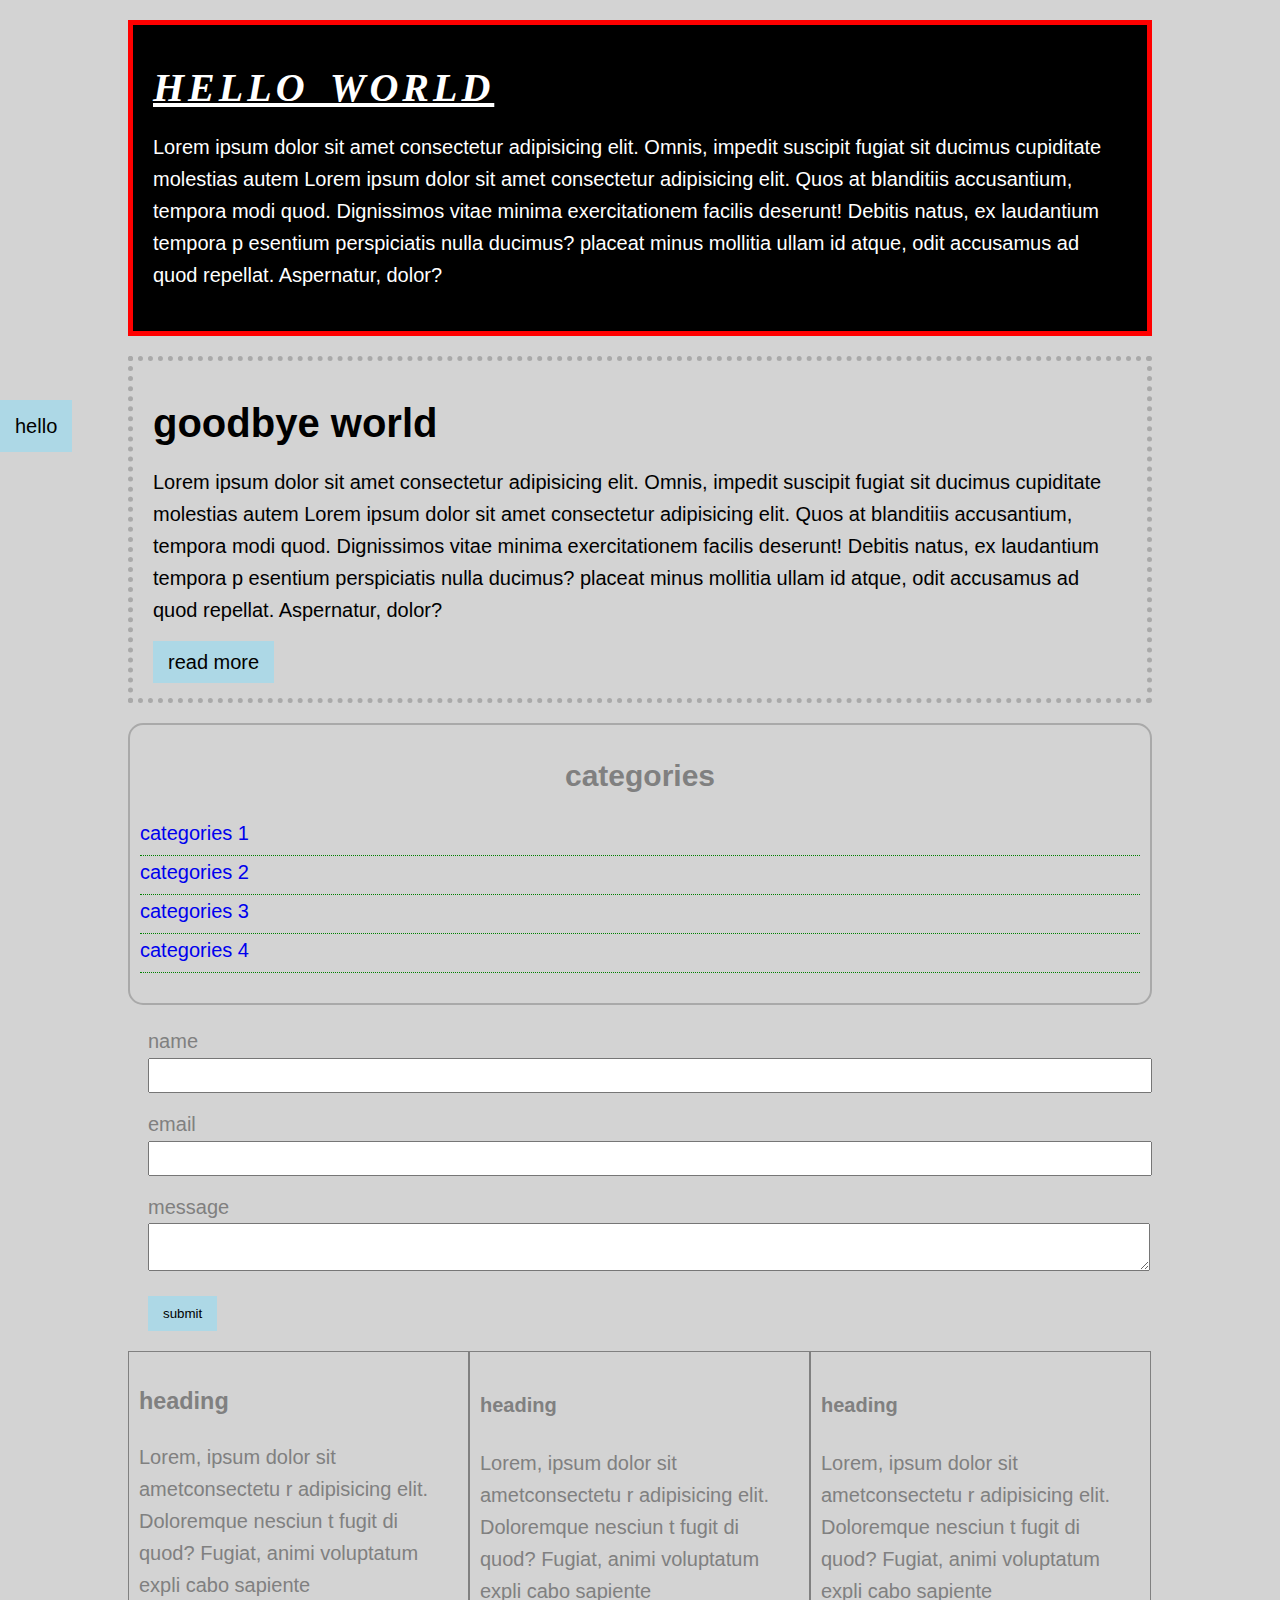
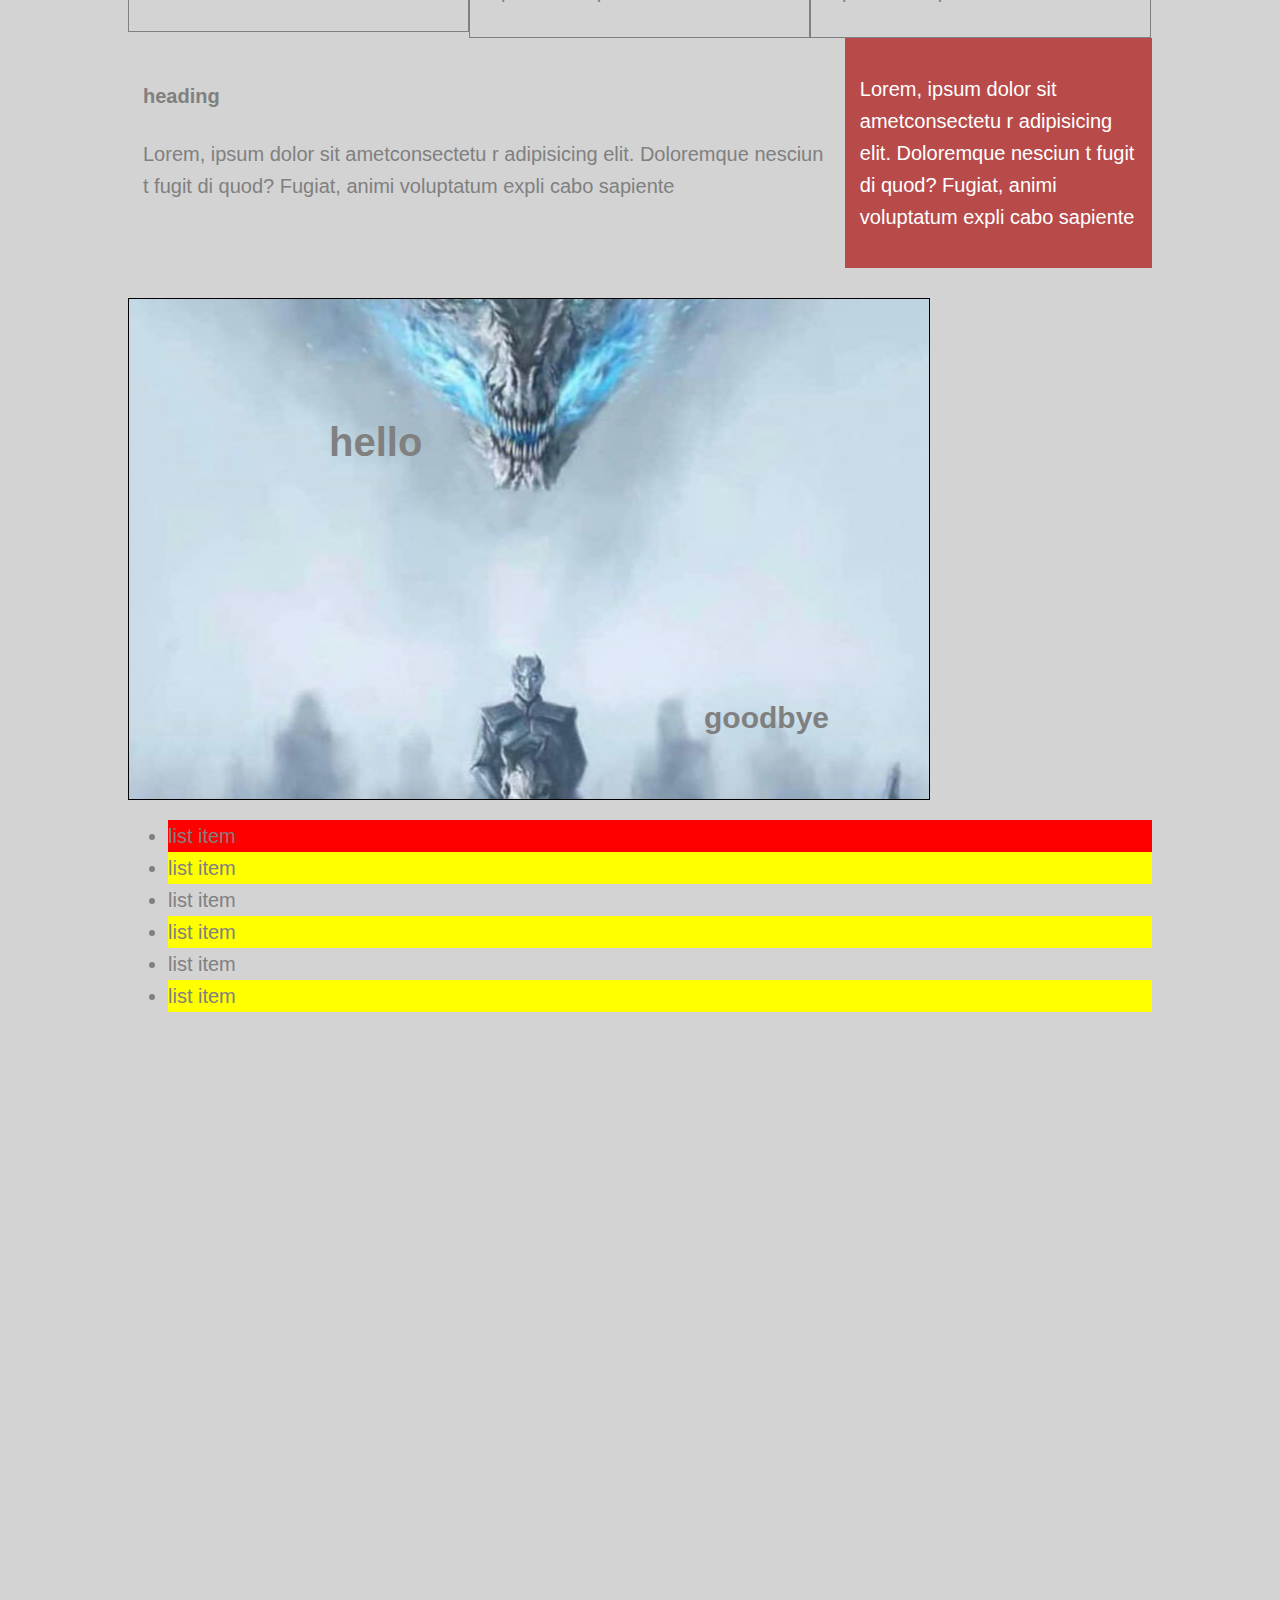
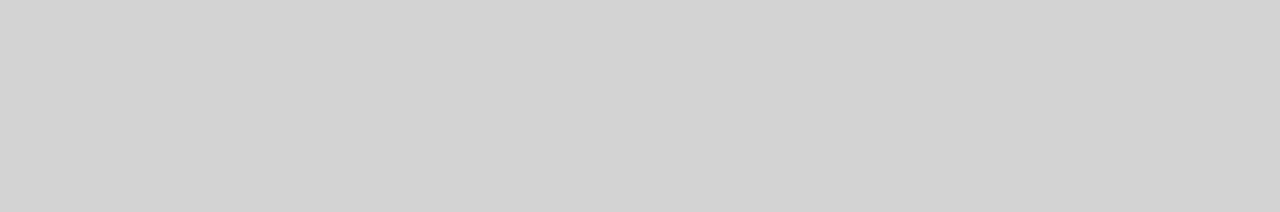
<file: css cheat sheet/index.html>
<!DOCTYPE html>
<html>
<head>
<title>css cheat sheet</title>
<link rel="stylesheet" href="css/style.css">
</head>
<body>
        <div class="container">
    <div class="box-1"> 
 <h1>Hello world</h1>  
<p>Lorem ipsum dolor sit amet consectetur adipisicing elit. Omnis, impedit suscipit fugiat sit ducimus cupiditate molestias autem
    Lorem ipsum dolor sit amet consectetur adipisicing elit. Quos at blanditiis     accusantium, tempora modi quod. Dignissimos vitae 
    minima exercitationem facilis deserunt! Debitis natus, ex laudantium tempora p
    esentium perspiciatis nulla ducimus? placeat minus mollitia ullam id atque, odit accusamus ad quod repellat. Aspernatur, dolor?</p>


</div>
<div class="box-2"> 
    <h1>goodbye world</h1>  
   <p>Lorem ipsum dolor sit amet consectetur adipisicing elit. Omnis, impedit suscipit fugiat sit ducimus cupiditate molestias autem
       Lorem ipsum dolor sit amet consectetur adipisicing elit. Quos at blanditiis     accusantium, tempora modi quod. Dignissimos vitae 
       minima exercitationem facilis deserunt! Debitis natus, ex laudantium tempora p
       esentium perspiciatis nulla ducimus? placeat minus mollitia ullam id atque, odit accusamus ad quod repellat. Aspernatur, dolor?</p>
<a class="button" href="">read more</a>
    </div>
   
<div class="categories"
><h2>categories</h2>
<ul>
<li><a href="#">categories 1</a></li>
<li><a href="#">categories 2</a></li>
<li><a href="#">categories 3</a></li>
<li><a href="#">categories 4</a></li>


</ul>
</div>

<form class="my-form">
    <div class="form-group">
<label>name</label>
<input type="text">
</div>

<div class="form-group">
<label>email</label>
<input type="text">
</div>

<div class="form-group">
<label>message</label>
<textarea name="message"></textarea>
</div>

<div>
<input class="button" type="submit" value="submit">
</div>

</form>
<div class="block">
<h3>heading</h3>
<p>Lorem, ipsum dolor sit ametconsectetu
    r adipisicing elit. Doloremque nesciun
    t fugit di quod? Fugiat, animi voluptatum expli
    cabo sapiente </p>
</div>

<div class="block">
    <h4>heading</h4>
    <p>Lorem, ipsum dolor sit ametconsectetu
        r adipisicing elit. Doloremque nesciun
        t fugit di quod? Fugiat, animi voluptatum expli
        cabo sapiente </p>
    </div>

    <div class="block">
        <h4>heading</h4>
        <p>Lorem, ipsum dolor sit ametconsectetu
            r adipisicing elit. Doloremque nesciun
            t fugit di quod? Fugiat, animi voluptatum expli
            cabo sapiente </p>
        </div>
<div class="clr"></div>

<div id="main-block">
    <h4>heading</h4>
        <p>Lorem, ipsum dolor sit ametconsectetu
            r adipisicing elit. Doloremque nesciun
            t fugit di quod? Fugiat, animi voluptatum expli
            cabo sapiente
</div>


<div id="side-bar">
        <p>Lorem, ipsum dolor sit ametconsectetu
            r adipisicing elit. Doloremque nesciun
            t fugit di quod? Fugiat, animi voluptatum expli
            cabo sapiente
</div>

<div class="clr"></div>

<div class="p-box">
<h1>hello</h1>
<h2>goodbye</h2>
</div>

<ul class="my-list">
    
<li>list item</li>
<li>list item</li>
<li>list item</li>
<li>list item</li>
<li>list item</li>
<li>list item</li>

</ul>
</div><!-- ./container-->

<a class="fix-me button" href="">hello</a>


<div style="margin-top: 800px;"></div>
</body>
















</html>
</file>
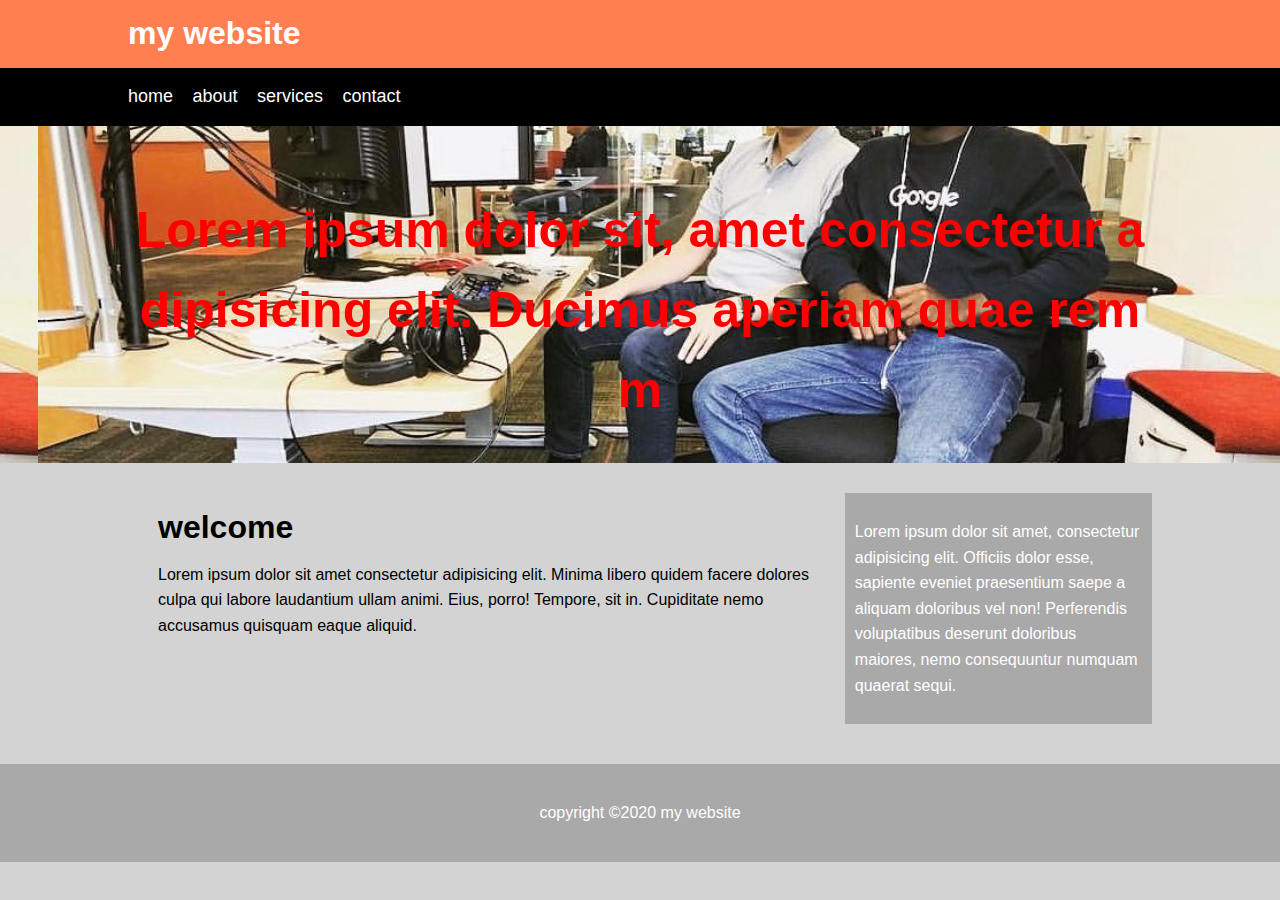
<file: my website/index.html>
<!DOCTYPE html>
<html>
<head>
<title>my website</title>
<link rel="stylesheet" href="css/style.css">

</head>
<body>
    
<header id="main-header">
      <div class="container">
    <h1>my website</h1>
        </div>
</header>

<nav id="navbar">
    <div class="container">
        <ul>
<li><a href="#">home</a></li>
<li><a href="#">about</a></li>
<li><a href="#">services</a></li>
<li><a href="#">contact</a></li>

        </ul>


      </div>
    </nav>

    <section id="showcase">
<div class="container">
<h1>Lorem ipsum dolor sit, amet consectetur a
    dipisicing elit. Ducimus aperiam quae rem m</h1>

</div>
    </section>

    <div class="container">
<section id="main">
    <h1>welcome</h1>
<p>Lorem ipsum dolor sit amet consectetur adipisicing elit. Minima libero quidem facere dolores culpa qui labore laudantium ullam animi. Eius, porro! Tempore, sit in. Cupiditate nemo accusamus quisquam eaque aliquid.</p>

</section>

<aside id="sidebar">

    <p>Lorem ipsum dolor sit amet, consectetur adipisicing elit. Officiis dolor esse, sapiente eveniet praesentium saepe a aliquam doloribus vel non! Perferendis voluptatibus deserunt doloribus maiores, nemo consequuntur numquam quaerat sequi.</p>
</aside>
</div>

<footer id="main-footer">
    <p>copyright &copy;2020 my website</p>
</footer>





</body>


</html>
</file>
<file: css cheat sheet/css/style.css>
body{
    background-color: lightgray;
    color: gray;
font-family: Arial, Helvetica, sans-serif;
font-size: 20px;
font-weight: normal;
line-height: 1.6em;
margin: 0;


}
.container{
    width: 80%;
    margin:auto; 
}

.button{
    background-color: lightblue;
    color: black;
    padding: 10px 15px;
    border: none;
    }

    .button:hover{
        background-color: red;
        color: white;
    }
.clr{
    clear: both;
}


.box-1{
    background-color: black;
    color:white;
    border: 5px red solid;
    padding:20px;
    margin: 20px 0;

}

.box-1 h1{
font-family: tahoma;
font-style: italic;
word-spacing: 0.2em;
letter-spacing: 0.1em;
font-weight: 800;
text-transform: uppercase;
text-decoration: underline;

}


a{
    text-decoration: none;
}
a:hover{
    color: red;
}
a:active{
    color: green;
}






.box-2{
border: 5px darkgray dotted;
padding: 20px;
margin:20px 0;
background-color: lightgray;
color: black;
}
.categories{
    border: 2px darkgray solid;
padding: 10px;
border-radius: 15px;
     
}
.categories h2{
    text-align: center;
}
.categories ul{
    padding: 0px;
list-style: none;

}

.categories li{
    padding-bottom: 6px;
border-bottom: 1px dotted green;

}
.my-form{
    padding: 20px;
}
.my-form .form-group{
    padding-bottom: 15px;
}
.my-form label{
display: block;
}
.my-form input[type="text"], .my-form textarea{
padding: 8px;
width: 100%;

}
.block{
float: left;
width: 33.3%;
border: 1px solid;
padding: 10px;
box-sizing: border-box;

}

#main-block{
    float: left;
    width: 70%;
    box-sizing: border-box;
    padding: 15px;
}

#side-bar{
    float: right;
    width: 30%;
    box-sizing: border-box;
    padding: 15px;
    background-color: rgb(184, 74, 74);
    color: white;
}

.p-box{
width: 800px;
height: 500px;
border: 1px black solid;
margin-top: 30px;
position: relative;
background-image: url(../images/bgimage.jpg);
background-position: center center;
}

.p-box h1{
top: 100px;
position: absolute;
left: 200px;
}

.p-box h2{
    position: absolute;
    bottom: 40px;
    right: 100px;

}
.fix-me{
    position: fixed;
    top: 400px;
}

.my-list li:first-child{
    background:red ;
}


.my-list li:nth-child(even){
    background:yellow ;
}
</file>
<file: my website/css/style.css>
body{
background-color: lightgray;
color: black;
font-family: Arial, Helvetica, sans-serif;
font-size: 16px;
line-height: 1.6em;
margin: 0;

}
.container{
width: 80%;
margin: auto;
overflow: hidden;

}
#main-header{
background-color: coral;
color: white;
}
#navbar{
    background-color: black;
color: white;
}
#navbar ul{
    padding: 0;
    list-style: none;
}
#navbar li{
    display: inline;

}
#navbar a{
text-decoration: none;
padding-right: 15px;
font-size: 18px;
color: white;
}
#showcase{
background-image: url(../images/showcase.jpg);
background-position: center right;
min-height: 300px;
margin-bottom: 30px;
color: lightblue;
text-align: center;
}

#showcase h1{
color: red;
font-size: 50px;
padding-top: 30px;
line-height: 1.6em;
}
#main{
float: left;
width: 70%;
padding: 0 30px;
box-sizing: border-box;

}

#sidebar{
float: right;
width: 30%;
padding: 10px;
box-sizing: border-box;
background-color: darkgray;
color: white;


}


#main-footer{
background-color: darkgray;
color: white;
text-align: center;
padding: 20px;
margin-top: 40px;

}

@media(max-width:600px){
#main{
    width: 100%;
    float: none;
}
#sidebar{
    width: 100%;
    float: none;
}


}
</file>
